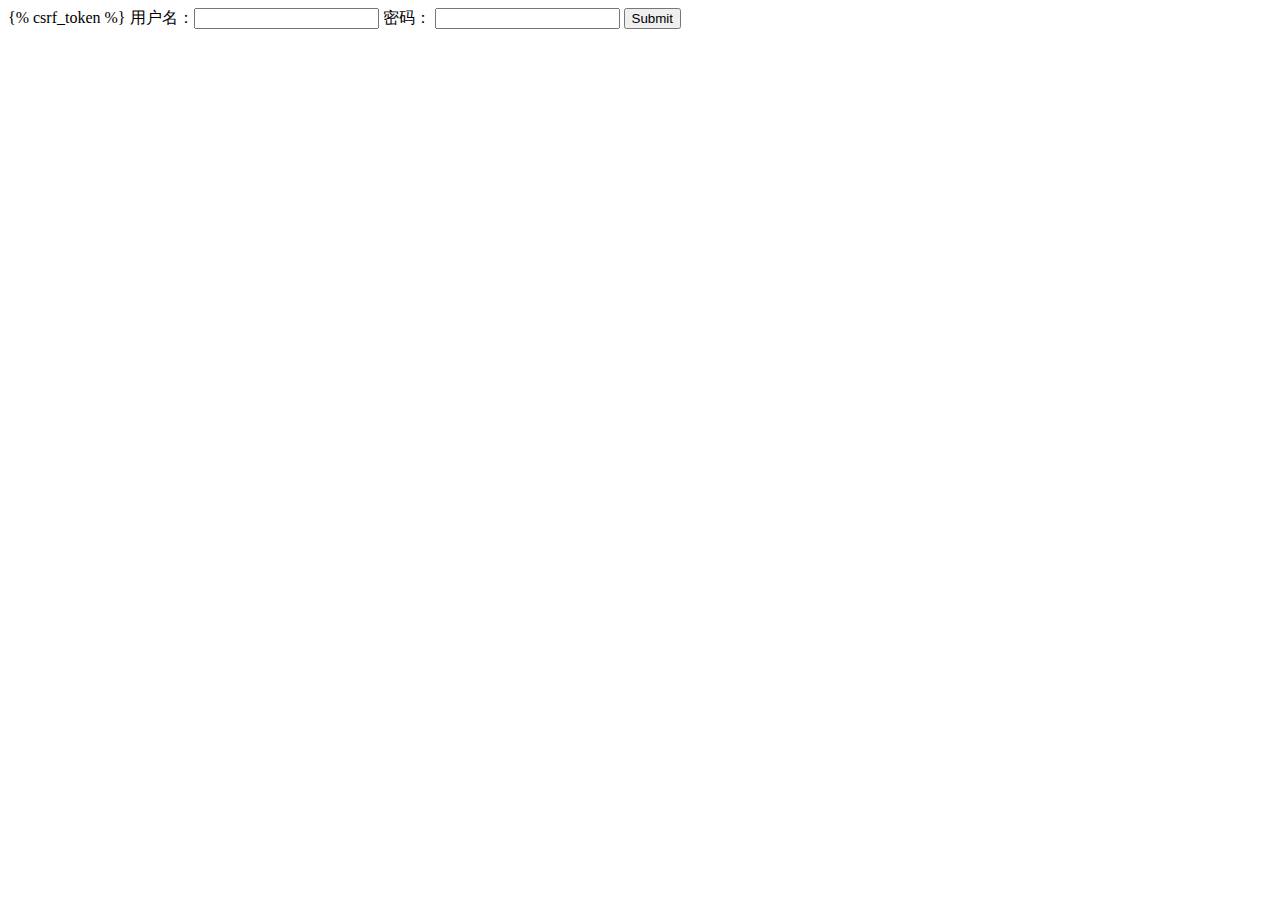
<file: templates/login.html>
<!DOCTYPE html>
<html lang="en">
<head>
    <meta charset="UTF-8">
    <title>Title</title>
</head>
<body>

<form action="" method="post">
    {% csrf_token %}
    用户名：<input type="text" name="user">
    密码： <input type="password" name="pwd">
    <input type="submit">
</form>

</body>
</html>
</file>
